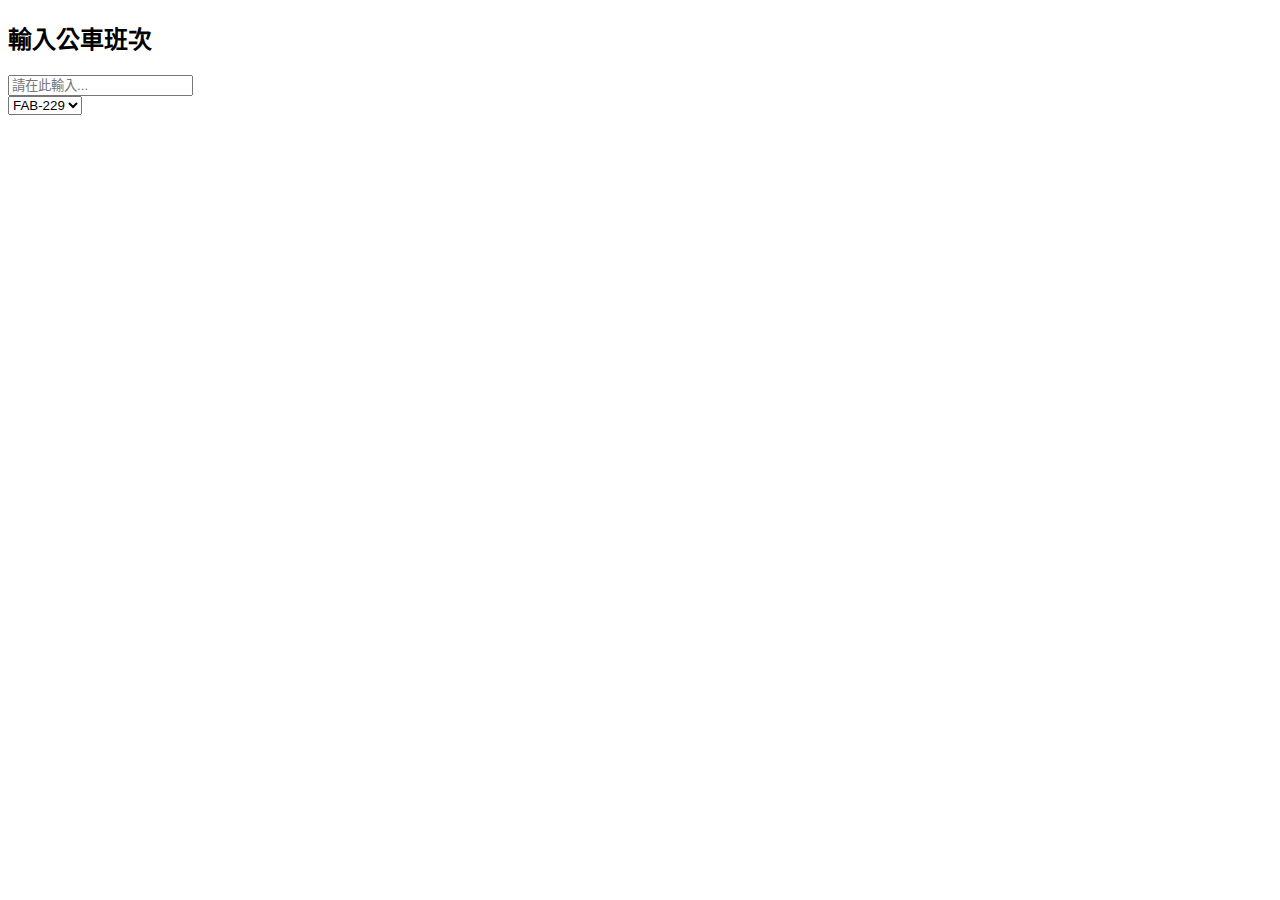
<file: index.html>
<!DOCTYPE html>
<html lang="zh-TW">
<head>
    <meta charset="UTF-8">
    <meta name="viewport" content="width=device-width, initial-scale=1.0">
    <title>公車動態</title>
</head>
<body>

    <h2>輸入公車班次</h2>
    <input type="text" id="myInput" placeholder="請在此輸入...">

    <div id="plate-list-container">
        <p>正在從讀取車牌號碼...</p>
    </div>

    <script src="script.js"></script>

</body>
</html>
</file>
